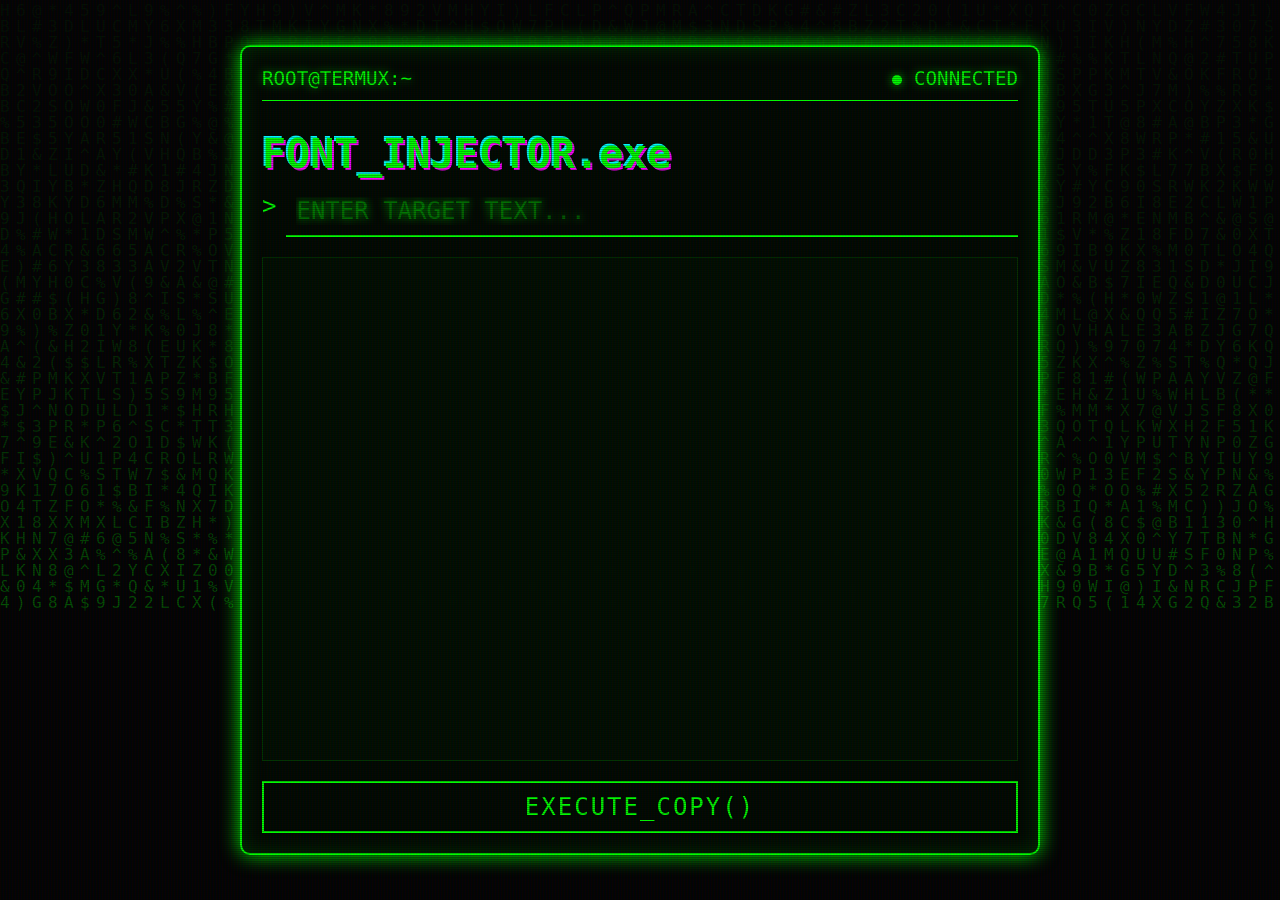
<file: termux-font-generator/index.html>
<!DOCTYPE html>
<html lang="en">
<head>
    <meta charset="UTF-8">
    <meta name="viewport" content="width=device-width, initial-scale=1.0, maximum-scale=1.0, user-scalable=no">
    <meta name="apple-mobile-web-app-capable" content="yes">
    <meta name="apple-mobile-web-app-status-bar-style" content="black-translucent">
    <title>🟢ℍ𝕒𝕔𝕜𝕖𝕣 𝕊𝕥𝕪𝕝𝕖 𝔽𝕠𝕟𝕥 𝔾𝕖𝕟𝕖𝕣𝕒𝕥𝕠𝕣 | ℂ𝕪𝕓𝕖𝕣𝕡𝕦𝕟𝕜 𝕋𝕖𝕣𝕞𝕚𝕟𝕒𝕝</title>
    
    <!-- Link to external CSS -->
    <link rel="stylesheet" href="assets/style.css">
</head>
<body>

    <!-- Background Effects -->
    <canvas id="matrix-canvas"></canvas>
    <div class="crt-overlay"></div>
    <div class="screen-flicker"></div>

    <!-- Main Terminal -->
    <div class="terminal-container">
        <div class="terminal-header">
            <span>ROOT@TERMUX:~</span>
            <div>
                <span class="status-dot"></span> CONNECTED
            </div>
        </div>

        <h1>FONT_INJECTOR.exe</h1>

        <div class="input-group">
            <span class="prompt">></span>
            <input type="text" id="userInput" placeholder="ENTER TARGET TEXT..." autocomplete="off" autocorrect="off" autocapitalize="off" spellcheck="false">
        </div>

        <div class="output-screen" id="outputText" aria-live="polite">
            <!-- Output appears here -->
        </div>

        <button class="hack-btn" id="copyBtn">EXECUTE_COPY()</button>
    </div>

    <div id="toast">SYSTEM: TEXT COPIED TO CLIPBOARD</div>

    <!-- Link to external JavaScript -->
    <script src="src/script.js"></script>
</body>
</html>
</file>
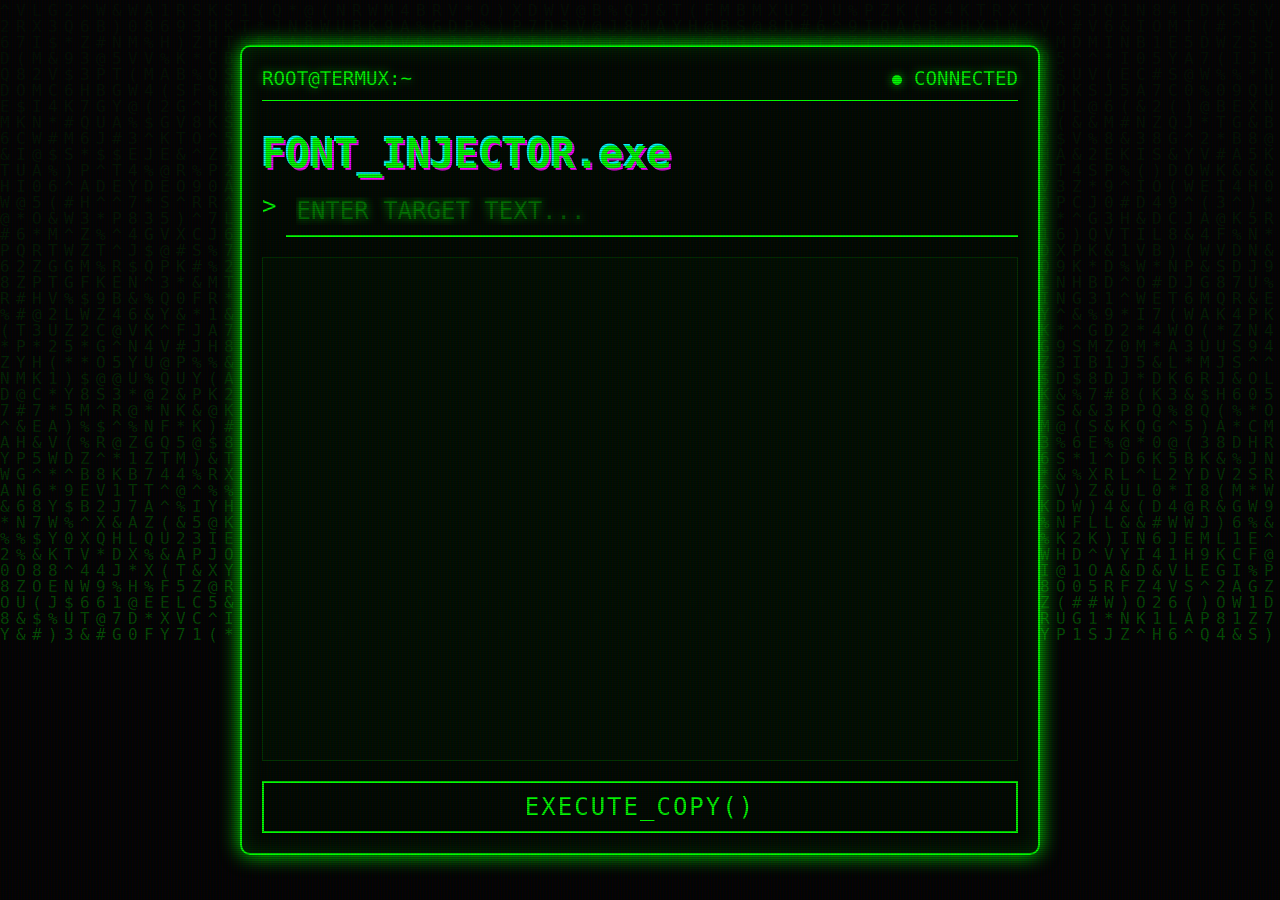
<file: font.html>
<!DOCTYPE html>
<html lang="en">
<head>
    <meta charset="UTF-8">
    <meta name="viewport" content="width=device-width, initial-scale=1.0, maximum-scale=1.0, user-scalable=no">
    <title>🟢ℍ𝕒𝕔𝕜𝕖𝕣 𝕊𝕥𝕪𝕝𝕖 𝔽𝕠𝕟𝕥 𝔾𝕖𝕟𝕖𝕣𝕒𝕥𝕠𝕣 | ℂ𝕪𝕓𝕖𝕣𝕡𝕦𝕟𝕜 𝕋𝕖𝕣𝕞𝕚𝕟𝕒𝕝</title>
    <style>
        :root {
            --terminal-green: #0f0;
            --terminal-dim: #003300;
            --bg-color: #050505;
            --glow: 0 0 10px rgba(0, 255, 0, 0.7);
        }

        * {
            box-sizing: border-box;
            -webkit-tap-highlight-color: transparent;
        }

        body {
            margin: 0;
            padding: 0;
            background-color: var(--bg-color);
            font-family: 'VT323', monospace;
            color: var(--terminal-green);
            overflow: hidden; /* Hide scrollbars for full immersion */
            height: 100vh;
            display: flex;
            justify-content: center;
            align-items: center;
        }

        /* Matrix Background Canvas */
        #matrix-canvas {
            position: fixed;
            top: 0;
            left: 0;
            width: 100%;
            height: 100%;
            z-index: 0;
            opacity: 0.3;
        }

        /* CRT Screen Overlay Effects */
        .crt-overlay {
            position: fixed;
            top: 0;
            left: 0;
            width: 100%;
            height: 100%;
            background: linear-gradient(rgba(18, 16, 16, 0) 50%, rgba(0, 0, 0, 0.25) 50%), linear-gradient(90deg, rgba(255, 0, 0, 0.06), rgba(0, 255, 0, 0.02), rgba(0, 0, 255, 0.06));
            background-size: 100% 2px, 3px 100%;
            pointer-events: none;
            z-index: 10;
        }

        .screen-flicker {
            position: fixed;
            top: 0;
            left: 0;
            width: 100%;
            height: 100%;
            background: rgba(0, 255, 0, 0.02);
            opacity: 0;
            z-index: 10;
            pointer-events: none;
            animation: flicker 0.15s infinite;
        }

        /* Main Terminal Container */
        .terminal-container {
            position: relative;
            z-index: 5;
            width: 95%;
            max-width: 800px;
            height: 90vh;
            background-color: rgba(0, 10, 0, 0.9);
            border: 2px solid var(--terminal-green);
            border-radius: 10px;
            box-shadow: 0 0 20px var(--terminal-green), inset 0 0 20px var(--terminal-dim);
            display: flex;
            flex-direction: column;
            padding: 20px;
            backdrop-filter: blur(5px);
        }

        /* Header */
        .terminal-header {
            display: flex;
            justify-content: space-between;
            border-bottom: 1px solid var(--terminal-green);
            padding-bottom: 10px;
            margin-bottom: 20px;
            font-size: 1.2rem;
            text-shadow: var(--glow);
        }

        .status-dot {
            width: 10px;
            height: 10px;
            background-color: var(--terminal-green);
            border-radius: 50%;
            display: inline-block;
            box-shadow: var(--glow);
            animation: pulse 2s infinite;
        }

        /* Title with Glitch Effect */
        h1 {
            font-size: 2.5rem;
            margin: 10px 0;
            position: relative;
            text-shadow: 2px 2px 0px #ff00ff, -2px -2px 0px #00ffff;
            animation: glitch 1s infinite alternate;
        }

        /* Input Area */
        .input-group {
            display: flex;
            gap: 10px;
            margin-bottom: 20px;
        }

        .prompt {
            font-size: 1.5rem;
            padding-top: 5px;
        }

        input {
            flex-grow: 1;
            background: transparent;
            border: none;
            border-bottom: 2px solid var(--terminal-green);
            color: var(--terminal-green);
            font-family: 'VT323', monospace;
            font-size: 1.5rem;
            padding: 10px;
            outline: none;
            text-shadow: var(--glow);
        }

        input::placeholder {
            color: rgba(0, 255, 0, 0.3);
        }

        /* Output Area */
        .output-screen {
            flex-grow: 1;
            background-color: rgba(0, 20, 0, 0.5);
            border: 1px solid var(--terminal-dim);
            padding: 15px;
            overflow-y: auto;
            font-size: 1.8rem;
            line-height: 1.4;
            color: #fff;
            text-shadow: 0 0 5px var(--terminal-green);
            position: relative;
        }

        /* Scrollbar Styling */
        .output-screen::-webkit-scrollbar {
            width: 8px;
        }
        .output-screen::-webkit-scrollbar-track {
            background: #001100;
        }
        .output-screen::-webkit-scrollbar-thumb {
            background: var(--terminal-green);
        }

        /* Button */
        .hack-btn {
            margin-top: 20px;
            background: transparent;
            border: 2px solid var(--terminal-green);
            color: var(--terminal-green);
            font-family: 'VT323', monospace;
            font-size: 1.5rem;
            padding: 10px 20px;
            cursor: pointer;
            text-transform: uppercase;
            letter-spacing: 2px;
            transition: all 0.2s;
            position: relative;
            overflow: hidden;
        }

        .hack-btn:hover {
            background: var(--terminal-green);
            color: #000;
            box-shadow: var(--glow);
        }

        .hack-btn:active {
            transform: scale(0.95);
        }

        /* Animations */
        @keyframes glitch {
            0% { transform: translate(0) }
            20% { transform: translate(-2px, 2px) }
            40% { transform: translate(-2px, -2px) }
            60% { transform: translate(2px, 2px) }
            80% { transform: translate(2px, -2px) }
            100% { transform: translate(0) }
        }

        @keyframes flicker {
            0% { opacity: 0.02; }
            5% { opacity: 0.05; }
            10% { opacity: 0.02; }
            15% { opacity: 0.06; }
            100% { opacity: 0.02; }
        }

        @keyframes pulse {
            0% { opacity: 0.5; }
            50% { opacity: 1; }
            100% { opacity: 0.5; }
        }

        /* Toast Notification */
        #toast {
            visibility: hidden;
            min-width: 250px;
            background-color: #000;
            color: var(--terminal-green);
            border: 1px solid var(--terminal-green);
            text-align: center;
            padding: 15px;
            position: fixed;
            z-index: 20;
            left: 50%;
            bottom: 30px;
            transform: translateX(-50%);
            font-size: 1.2rem;
            box-shadow: 0 0 15px var(--terminal-green);
            opacity: 0;
            transition: opacity 0.3s;
        }

        #toast.show {
            visibility: visible;
            opacity: 1;
        }

        /* Responsive adjustments */
        @media (max-width: 600px) {
            h1 { font-size: 1.8rem; }
            .terminal-container { width: 100%; height: 100vh; border: none; border-radius: 0; }
            input { font-size: 1.2rem; }
            .output-screen { font-size: 1.4rem; }
        }
    </style>
</head>
<body>

    <!-- Background Effects -->
    <canvas id="matrix-canvas"></canvas>
    <div class="crt-overlay"></div>
    <div class="screen-flicker"></div>

    <!-- Main Terminal -->
    <div class="terminal-container">
        <div class="terminal-header">
            <span>ROOT@TERMUX:~</span>
            <div>
                <span class="status-dot"></span> CONNECTED
            </div>
        </div>

        <h1>FONT_INJECTOR.exe</h1>

        <div class="input-group">
            <span class="prompt">></span>
            <input type="text" id="userInput" placeholder="ENTER TARGET TEXT..." autocomplete="off" autocorrect="off" autocapitalize="off" spellcheck="false">
        </div>

        <div class="output-screen" id="outputText" aria-live="polite">
            <!-- Output appears here -->
        </div>

        <button class="hack-btn" id="copyBtn">EXECUTE_COPY()</button>
    </div>

    <div id="toast">SYSTEM: TEXT COPIED TO CLIPBOARD</div>

    <script>
        // --- 1. Matrix Rain Animation ---
        const canvas = document.getElementById('matrix-canvas');
        const ctx = canvas.getContext('2d');

        // Set canvas size
        function resizeCanvas() {
            canvas.width = window.innerWidth;
            canvas.height = window.innerHeight;
        }
        window.addEventListener('resize', resizeCanvas);
        resizeCanvas();

        const characters = 'ABCDEFGHIJKLMNOPQRSTUVWXYZ0123456789@#$%^&*()*&^%';
        const fontSize = 16;
        const columns = canvas.width / fontSize;
        const drops = [];

        // Initialize drops
        for (let i = 0; i < columns; i++) {
            drops[i] = 1;
        }

        function drawMatrix() {
            // Semi-transparent black to create trail effect
            ctx.fillStyle = 'rgba(0, 0, 0, 0.05)';
            ctx.fillRect(0, 0, canvas.width, canvas.height);

            ctx.fillStyle = '#0f0'; // Green text
            ctx.font = fontSize + 'px monospace';

            for (let i = 0; i < drops.length; i++) {
                const text = characters.charAt(Math.floor(Math.random() * characters.length));
                ctx.fillText(text, i * fontSize, drops[i] * fontSize);

                if (drops[i] * fontSize > canvas.height && Math.random() > 0.975) {
                    drops[i] = 0;
                }
                drops[i]++;
            }
        }
        setInterval(drawMatrix, 33);

        // --- 2. Font Transformation & Typing Effect ---
        const charMap = {
            'a': '𝕒', 'b': '𝕓', 'c': '𝕔', 'd': '𝕕', 'e': '𝕖', 'f': '𝕗', 'g': '𝕘', 'h': '𝕙', 'i': '𝕚', 'j': '𝕛', 'k': '𝕜', 'l': '𝕝', 'm': '𝕞', 'n': '𝕟', 'o': '𝕠', 'p': '𝕡', 'q': '𝕢', 'r': '𝕣', 's': '𝕤', 't': '𝕥', 'u': '𝕦', 'v': '𝕧', 'w': '𝕨', 'x': '𝕩', 'y': '𝕪', 'z': '𝕫',
            'A': '𝔸', 'B': '𝔹', 'C': 'ℂ', 'D': '𝔻', 'E': '𝔼', 'F': '𝔽', 'G': '𝔾', 'H': 'ℍ', 'I': '𝕀', 'J': '𝕁', 'K': '𝕂', 'L': '𝕃', 'M': '𝕄', 'N': 'ℕ', 'O': '𝕆', 'P': 'ℙ', 'Q': 'ℚ', 'R': 'ℝ', 'S': '𝕊', 'T': '𝕋', 'U': '𝕌', 'V': '𝕍', 'W': '𝕎', 'X': '𝕏', 'Y': '𝕐', 'Z': 'ℤ',
            '0': '𝟘', '1': '𝟙', '2': '𝟚', '3': '𝟛', '4': '𝟜', '5': '𝟝', '6': '𝟞', '7': '𝟟', '8': '𝟠', '9': '𝟡',
            ' ': ' ', '!': '!', '@': '@', '#': '#', '$': '$', '%': '%', '^': '^', '&': '&', '*': '*', '(': '(', ')': ')', '-': '-', '_': '_', '+': '+', '=': '=', '/': '/', '\\': '\\', '.': '.', ',': ',', ';': ';', ':': ':', '?': '?', "'": "'", '"': '"', '€': '€', '£': '£', '¥': '¥'
        };

        const inputEl = document.getElementById('userInput');
        const outputEl = document.getElementById('outputText');
        const copyBtn = document.getElementById('copyBtn');
        const toast = document.getElementById('toast');

        let currentTransformedText = '';
        let typingInterval;

        function transformText() {
            const rawText = inputEl.value;
            let result = '';
            
            for (let i = 0; i < rawText.length; i++) {
                const char = rawText[i];
                result += charMap[char] || char;
            }
            
            currentTransformedText = result;
            typeOutText(result);
        }

        function typeOutText(text) {
            // Clear previous typing
            clearInterval(typingInterval);
            outputEl.textContent = '';
            
            let i = 0;
            const speed = 20; // Typing speed in ms

            typingInterval = setInterval(() => {
                if (i < text.length) {
                    outputEl.textContent += text.charAt(i);
                    i++;
                } else {
                    clearInterval(typingInterval);
                }
            }, speed);
        }

        // --- 3. Copy Functionality ---
        async function copyText() {
            if (!currentTransformedText) {
                showToast("SYSTEM ERROR: NO DATA TO COPY");
                return;
            }

            try {
                if (navigator.clipboard && window.isSecureContext) {
                    await navigator.clipboard.writeText(currentTransformedText);
                    showToast("SUCCESS: DATA COPIED");
                } else {
                    fallbackCopy(currentTransformedText);
                }
            } catch (err) {
                fallbackCopy(currentTransformedText);
            }
        }

        function fallbackCopy(text) {
            const textarea = document.createElement('textarea');
            textarea.value = text;
            textarea.style.position = 'fixed';
            textarea.style.left = '-9999px';
            document.body.appendChild(textarea);
            textarea.select();
            try {
                document.execCommand('copy');
                showToast("SUCCESS: DATA COPIED");
            } catch (err) {
                showToast("ERROR: COPY FAILED");
            }
            document.body.removeChild(textarea);
        }

        function showToast(message) {
            toast.textContent = message;
            toast.className = "show";
            setTimeout(() => { toast.className = toast.className.replace("show", ""); }, 3000);
        }

        // Events
        inputEl.addEventListener('input', transformText);
        copyBtn.addEventListener('click', copyText);
        
        // Enter key support
        inputEl.addEventListener('keypress', (e) => {
            if (e.key === 'Enter') {
                copyText();
            }
        });
    </script>
</body>
</html>
</file>
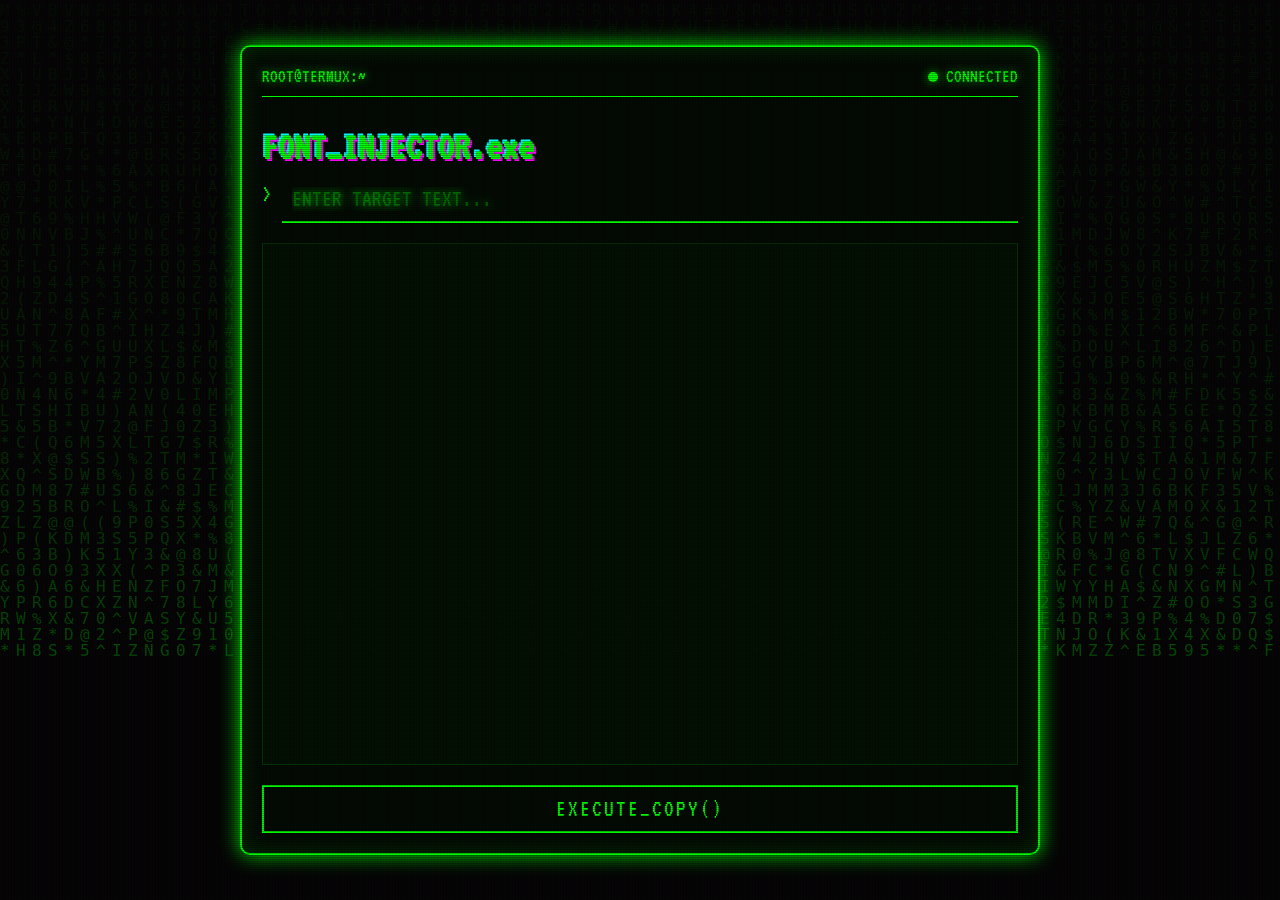
<file: Hacker Style Font🆒🧑‍💻🌿.html>
<!DOCTYPE html>
<html lang="en">
<head>
    <meta charset="UTF-8">
    <meta name="viewport" content="width=device-width, initial-scale=1.0, maximum-scale=1.0, user-scalable=no">
    <title>Cyberpunk Terminal Generator</title>
    <style>
        @import url('https://fonts.googleapis.com/css2?family=VT323&display=swap');

        :root {
            --terminal-green: #0f0;
            --terminal-dim: #003300;
            --bg-color: #050505;
            --glow: 0 0 10px rgba(0, 255, 0, 0.7);
        }

        * {
            box-sizing: border-box;
            -webkit-tap-highlight-color: transparent;
        }

        body {
            margin: 0;
            padding: 0;
            background-color: var(--bg-color);
            font-family: 'VT323', monospace;
            color: var(--terminal-green);
            overflow: hidden; /* Hide scrollbars for full immersion */
            height: 100vh;
            display: flex;
            justify-content: center;
            align-items: center;
        }

        /* Matrix Background Canvas */
        #matrix-canvas {
            position: fixed;
            top: 0;
            left: 0;
            width: 100%;
            height: 100%;
            z-index: 0;
            opacity: 0.3;
        }

        /* CRT Screen Overlay Effects */
        .crt-overlay {
            position: fixed;
            top: 0;
            left: 0;
            width: 100%;
            height: 100%;
            background: linear-gradient(rgba(18, 16, 16, 0) 50%, rgba(0, 0, 0, 0.25) 50%), linear-gradient(90deg, rgba(255, 0, 0, 0.06), rgba(0, 255, 0, 0.02), rgba(0, 0, 255, 0.06));
            background-size: 100% 2px, 3px 100%;
            pointer-events: none;
            z-index: 10;
        }

        .screen-flicker {
            position: fixed;
            top: 0;
            left: 0;
            width: 100%;
            height: 100%;
            background: rgba(0, 255, 0, 0.02);
            opacity: 0;
            z-index: 10;
            pointer-events: none;
            animation: flicker 0.15s infinite;
        }

        /* Main Terminal Container */
        .terminal-container {
            position: relative;
            z-index: 5;
            width: 95%;
            max-width: 800px;
            height: 90vh;
            background-color: rgba(0, 10, 0, 0.9);
            border: 2px solid var(--terminal-green);
            border-radius: 10px;
            box-shadow: 0 0 20px var(--terminal-green), inset 0 0 20px var(--terminal-dim);
            display: flex;
            flex-direction: column;
            padding: 20px;
            backdrop-filter: blur(5px);
        }

        /* Header */
        .terminal-header {
            display: flex;
            justify-content: space-between;
            border-bottom: 1px solid var(--terminal-green);
            padding-bottom: 10px;
            margin-bottom: 20px;
            font-size: 1.2rem;
            text-shadow: var(--glow);
        }

        .status-dot {
            width: 10px;
            height: 10px;
            background-color: var(--terminal-green);
            border-radius: 50%;
            display: inline-block;
            box-shadow: var(--glow);
            animation: pulse 2s infinite;
        }

        /* Title with Glitch Effect */
        h1 {
            font-size: 2.5rem;
            margin: 10px 0;
            position: relative;
            text-shadow: 2px 2px 0px #ff00ff, -2px -2px 0px #00ffff;
            animation: glitch 1s infinite alternate;
        }

        /* Input Area */
        .input-group {
            display: flex;
            gap: 10px;
            margin-bottom: 20px;
        }

        .prompt {
            font-size: 1.5rem;
            padding-top: 5px;
        }

        input {
            flex-grow: 1;
            background: transparent;
            border: none;
            border-bottom: 2px solid var(--terminal-green);
            color: var(--terminal-green);
            font-family: 'VT323', monospace;
            font-size: 1.5rem;
            padding: 10px;
            outline: none;
            text-shadow: var(--glow);
        }

        input::placeholder {
            color: rgba(0, 255, 0, 0.3);
        }

        /* Output Area */
        .output-screen {
            flex-grow: 1;
            background-color: rgba(0, 20, 0, 0.5);
            border: 1px solid var(--terminal-dim);
            padding: 15px;
            overflow-y: auto;
            font-size: 1.8rem;
            line-height: 1.4;
            color: #fff;
            text-shadow: 0 0 5px var(--terminal-green);
            position: relative;
        }

        /* Scrollbar Styling */
        .output-screen::-webkit-scrollbar {
            width: 8px;
        }
        .output-screen::-webkit-scrollbar-track {
            background: #001100;
        }
        .output-screen::-webkit-scrollbar-thumb {
            background: var(--terminal-green);
        }

        /* Button */
        .hack-btn {
            margin-top: 20px;
            background: transparent;
            border: 2px solid var(--terminal-green);
            color: var(--terminal-green);
            font-family: 'VT323', monospace;
            font-size: 1.5rem;
            padding: 10px 20px;
            cursor: pointer;
            text-transform: uppercase;
            letter-spacing: 2px;
            transition: all 0.2s;
            position: relative;
            overflow: hidden;
        }

        .hack-btn:hover {
            background: var(--terminal-green);
            color: #000;
            box-shadow: var(--glow);
        }

        .hack-btn:active {
            transform: scale(0.95);
        }

        /* Animations */
        @keyframes glitch {
            0% { transform: translate(0) }
            20% { transform: translate(-2px, 2px) }
            40% { transform: translate(-2px, -2px) }
            60% { transform: translate(2px, 2px) }
            80% { transform: translate(2px, -2px) }
            100% { transform: translate(0) }
        }

        @keyframes flicker {
            0% { opacity: 0.02; }
            5% { opacity: 0.05; }
            10% { opacity: 0.02; }
            15% { opacity: 0.06; }
            100% { opacity: 0.02; }
        }

        @keyframes pulse {
            0% { opacity: 0.5; }
            50% { opacity: 1; }
            100% { opacity: 0.5; }
        }

        /* Toast Notification */
        #toast {
            visibility: hidden;
            min-width: 250px;
            background-color: #000;
            color: var(--terminal-green);
            border: 1px solid var(--terminal-green);
            text-align: center;
            padding: 15px;
            position: fixed;
            z-index: 20;
            left: 50%;
            bottom: 30px;
            transform: translateX(-50%);
            font-size: 1.2rem;
            box-shadow: 0 0 15px var(--terminal-green);
            opacity: 0;
            transition: opacity 0.3s;
        }

        #toast.show {
            visibility: visible;
            opacity: 1;
        }

        /* Responsive adjustments */
        @media (max-width: 600px) {
            h1 { font-size: 1.8rem; }
            .terminal-container { width: 100%; height: 100vh; border: none; border-radius: 0; }
            input { font-size: 1.2rem; }
            .output-screen { font-size: 1.4rem; }
        }
    </style>
</head>
<body>

    <!-- Background Effects -->
    <canvas id="matrix-canvas"></canvas>
    <div class="crt-overlay"></div>
    <div class="screen-flicker"></div>

    <!-- Main Terminal -->
    <div class="terminal-container">
        <div class="terminal-header">
            <span>ROOT@TERMUX:~</span>
            <div>
                <span class="status-dot"></span> CONNECTED
            </div>
        </div>

        <h1>FONT_INJECTOR.exe</h1>

        <div class="input-group">
            <span class="prompt">></span>
            <input type="text" id="userInput" placeholder="ENTER TARGET TEXT..." autocomplete="off" autocorrect="off" autocapitalize="off" spellcheck="false">
        </div>

        <div class="output-screen" id="outputText" aria-live="polite">
            <!-- Output appears here -->
        </div>

        <button class="hack-btn" id="copyBtn">EXECUTE_COPY()</button>
    </div>

    <div id="toast">SYSTEM: TEXT COPIED TO CLIPBOARD</div>

    <script>
        // --- 1. Matrix Rain Animation ---
        const canvas = document.getElementById('matrix-canvas');
        const ctx = canvas.getContext('2d');

        // Set canvas size
        function resizeCanvas() {
            canvas.width = window.innerWidth;
            canvas.height = window.innerHeight;
        }
        window.addEventListener('resize', resizeCanvas);
        resizeCanvas();

        const characters = 'ABCDEFGHIJKLMNOPQRSTUVWXYZ0123456789@#$%^&*()*&^%';
        const fontSize = 16;
        const columns = canvas.width / fontSize;
        const drops = [];

        // Initialize drops
        for (let i = 0; i < columns; i++) {
            drops[i] = 1;
        }

        function drawMatrix() {
            // Semi-transparent black to create trail effect
            ctx.fillStyle = 'rgba(0, 0, 0, 0.05)';
            ctx.fillRect(0, 0, canvas.width, canvas.height);

            ctx.fillStyle = '#0f0'; // Green text
            ctx.font = fontSize + 'px monospace';

            for (let i = 0; i < drops.length; i++) {
                const text = characters.charAt(Math.floor(Math.random() * characters.length));
                ctx.fillText(text, i * fontSize, drops[i] * fontSize);

                if (drops[i] * fontSize > canvas.height && Math.random() > 0.975) {
                    drops[i] = 0;
                }
                drops[i]++;
            }
        }
        setInterval(drawMatrix, 33);

        // --- 2. Font Transformation & Typing Effect ---
        const charMap = {
            'a': '𝕒', 'b': '𝕓', 'c': '𝕔', 'd': '𝕕', 'e': '𝕖', 'f': '𝕗', 'g': '𝕘', 'h': '𝕙', 'i': '𝕚', 'j': '𝕛', 'k': '𝕜', 'l': '𝕝', 'm': '𝕞', 'n': '𝕟', 'o': '𝕠', 'p': '𝕡', 'q': '𝕢', 'r': '𝕣', 's': '𝕤', 't': '𝕥', 'u': '𝕦', 'v': '𝕧', 'w': '𝕨', 'x': '𝕩', 'y': '𝕪', 'z': '𝕫',
            'A': '𝔸', 'B': '𝔹', 'C': 'ℂ', 'D': '𝔻', 'E': '𝔼', 'F': '𝔽', 'G': '𝔾', 'H': 'ℍ', 'I': '𝕀', 'J': '𝕁', 'K': '𝕂', 'L': '𝕃', 'M': '𝕄', 'N': 'ℕ', 'O': '𝕆', 'P': 'ℙ', 'Q': 'ℚ', 'R': 'ℝ', 'S': '𝕊', 'T': '𝕋', 'U': '𝕌', 'V': '𝕍', 'W': '𝕎', 'X': '𝕏', 'Y': '𝕐', 'Z': 'ℤ',
            '0': '𝟘', '1': '𝟙', '2': '𝟚', '3': '𝟛', '4': '𝟜', '5': '𝟝', '6': '𝟞', '7': '𝟟', '8': '𝟠', '9': '𝟡',
            ' ': ' ', '!': '!', '@': '@', '#': '#', '$': '$', '%': '%', '^': '^', '&': '&', '*': '*', '(': '(', ')': ')', '-': '-', '_': '_', '+': '+', '=': '=', '/': '/', '\\': '\\', '.': '.', ',': ',', ';': ';', ':': ':', '?': '?', "'": "'", '"': '"', '€': '€', '£': '£', '¥': '¥'
        };

        const inputEl = document.getElementById('userInput');
        const outputEl = document.getElementById('outputText');
        const copyBtn = document.getElementById('copyBtn');
        const toast = document.getElementById('toast');

        let currentTransformedText = '';
        let typingInterval;

        function transformText() {
            const rawText = inputEl.value;
            let result = '';
            
            for (let i = 0; i < rawText.length; i++) {
                const char = rawText[i];
                result += charMap[char] || char;
            }
            
            currentTransformedText = result;
            typeOutText(result);
        }

        function typeOutText(text) {
            // Clear previous typing
            clearInterval(typingInterval);
            outputEl.textContent = '';
            
            let i = 0;
            const speed = 20; // Typing speed in ms

            typingInterval = setInterval(() => {
                if (i < text.length) {
                    outputEl.textContent += text.charAt(i);
                    i++;
                } else {
                    clearInterval(typingInterval);
                }
            }, speed);
        }

        // --- 3. Copy Functionality ---
        async function copyText() {
            if (!currentTransformedText) {
                showToast("SYSTEM ERROR: NO DATA TO COPY");
                return;
            }

            try {
                if (navigator.clipboard && window.isSecureContext) {
                    await navigator.clipboard.writeText(currentTransformedText);
                    showToast("SUCCESS: DATA COPIED");
                } else {
                    fallbackCopy(currentTransformedText);
                }
            } catch (err) {
                fallbackCopy(currentTransformedText);
            }
        }

        function fallbackCopy(text) {
            const textarea = document.createElement('textarea');
            textarea.value = text;
            textarea.style.position = 'fixed';
            textarea.style.left = '-9999px';
            document.body.appendChild(textarea);
            textarea.select();
            try {
                document.execCommand('copy');
                showToast("SUCCESS: DATA COPIED");
            } catch (err) {
                showToast("ERROR: COPY FAILED");
            }
            document.body.removeChild(textarea);
        }

        function showToast(message) {
            toast.textContent = message;
            toast.className = "show";
            setTimeout(() => { toast.className = toast.className.replace("show", ""); }, 3000);
        }

        // Events
        inputEl.addEventListener('input', transformText);
        copyBtn.addEventListener('click', copyText);
        
        // Enter key support
        inputEl.addEventListener('keypress', (e) => {
            if (e.key === 'Enter') {
                copyText();
            }
        });
    </script>
</body>
</html>
</file>
<file: termux-font-generator/assets/style.css>
:root {
    --terminal-green: #0f0;
    --terminal-dim: #003300;
    --bg-color: #050505;
    --glow: 0 0 10px rgba(0, 255, 0, 0.7);
}

* {
    box-sizing: border-box;
    -webkit-tap-highlight-color: transparent;
}

body {
    margin: 0;
    padding: 0;
    background-color: var(--bg-color);
    font-family: 'VT323', monospace;
    color: var(--terminal-green);
    overflow: hidden;
    height: 100vh;
    display: flex;
    justify-content: center;
    align-items: center;
}

/* Matrix Background Canvas */
#matrix-canvas {
    position: fixed;
    top: 0;
    left: 0;
    width: 100%;
    height: 100%;
    z-index: 0;
    opacity: 0.3;
}

/* CRT Screen Overlay Effects */
.crt-overlay {
    position: fixed;
    top: 0;
    left: 0;
    width: 100%;
    height: 100%;
    background: linear-gradient(rgba(18, 16, 16, 0) 50%, rgba(0, 0, 0, 0.25) 50%), linear-gradient(90deg, rgba(255, 0, 0, 0.06), rgba(0, 255, 0, 0.02), rgba(0, 0, 255, 0.06));
    background-size: 100% 2px, 3px 100%;
    pointer-events: none;
    z-index: 10;
}

.screen-flicker {
    position: fixed;
    top: 0;
    left: 0;
    width: 100%;
    height: 100%;
    background: rgba(0, 255, 0, 0.02);
    opacity: 0;
    z-index: 10;
    pointer-events: none;
    animation: flicker 0.15s infinite;
}

/* Main Terminal Container */
.terminal-container {
    position: relative;
    z-index: 5;
    width: 95%;
    max-width: 800px;
    height: 90vh;
    background-color: rgba(0, 10, 0, 0.9);
    border: 2px solid var(--terminal-green);
    border-radius: 10px;
    box-shadow: 0 0 20px var(--terminal-green), inset 0 0 20px var(--terminal-dim);
    display: flex;
    flex-direction: column;
    padding: 20px;
    backdrop-filter: blur(5px);
}

/* Header */
.terminal-header {
    display: flex;
    justify-content: space-between;
    border-bottom: 1px solid var(--terminal-green);
    padding-bottom: 10px;
    margin-bottom: 20px;
    font-size: 1.2rem;
    text-shadow: var(--glow);
}

.status-dot {
    width: 10px;
    height: 10px;
    background-color: var(--terminal-green);
    border-radius: 50%;
    display: inline-block;
    box-shadow: var(--glow);
    animation: pulse 2s infinite;
}

/* Title with Glitch Effect */
h1 {
    font-size: 2.5rem;
    margin: 10px 0;
    position: relative;
    text-shadow: 2px 2px 0px #ff00ff, -2px -2px 0px #00ffff;
    animation: glitch 1s infinite alternate;
}

/* Input Area */
.input-group {
    display: flex;
    gap: 10px;
    margin-bottom: 20px;
}

.prompt {
    font-size: 1.5rem;
    padding-top: 5px;
}

input {
    flex-grow: 1;
    background: transparent;
    border: none;
    border-bottom: 2px solid var(--terminal-green);
    color: var(--terminal-green);
    font-family: 'VT323', monospace;
    font-size: 1.5rem;
    padding: 10px;
    outline: none;
    text-shadow: var(--glow);
}

input::placeholder {
    color: rgba(0, 255, 0, 0.3);
}

/* Output Area */
.output-screen {
    flex-grow: 1;
    background-color: rgba(0, 20, 0, 0.5);
    border: 1px solid var(--terminal-dim);
    padding: 15px;
    overflow-y: auto;
    font-size: 1.8rem;
    line-height: 1.4;
    color: #fff;
    text-shadow: 0 0 5px var(--terminal-green);
    position: relative;
}

/* Scrollbar Styling */
.output-screen::-webkit-scrollbar {
    width: 8px;
}
.output-screen::-webkit-scrollbar-track {
    background: #001100;
}
.output-screen::-webkit-scrollbar-thumb {
    background: var(--terminal-green);
}

/* Button */
.hack-btn {
    margin-top: 20px;
    background: transparent;
    border: 2px solid var(--terminal-green);
    color: var(--terminal-green);
    font-family: 'VT323', monospace;
    font-size: 1.5rem;
    padding: 10px 20px;
    cursor: pointer;
    text-transform: uppercase;
    letter-spacing: 2px;
    transition: all 0.2s;
    position: relative;
    overflow: hidden;
}

.hack-btn:hover {
    background: var(--terminal-green);
    color: #000;
    box-shadow: var(--glow);
}

.hack-btn:active {
    transform: scale(0.95);
}

/* Animations */
@keyframes glitch {
    0% { transform: translate(0) }
    20% { transform: translate(-2px, 2px) }
    40% { transform: translate(-2px, -2px) }
    60% { transform: translate(2px, 2px) }
    80% { transform: translate(2px, -2px) }
    100% { transform: translate(0) }
}

@keyframes flicker {
    0% { opacity: 0.02; }
    5% { opacity: 0.05; }
    10% { opacity: 0.02; }
    15% { opacity: 0.06; }
    100% { opacity: 0.02; }
}

@keyframes pulse {
    0% { opacity: 0.5; }
    50% { opacity: 1; }
    100% { opacity: 0.5; }
}

/* Toast Notification */
#toast {
    visibility: hidden;
    min-width: 250px;
    background-color: #000;
    color: var(--terminal-green);
    border: 1px solid var(--terminal-green);
    text-align: center;
    padding: 15px;
    position: fixed;
    z-index: 20;
    left: 50%;
    bottom: 30px;
    transform: translateX(-50%);
    font-size: 1.2rem;
    box-shadow: 0 0 15px var(--terminal-green);
    opacity: 0;
    transition: opacity 0.3s;
}

#toast.show {
    visibility: visible;
    opacity: 1;
}

/* Responsive adjustments */
@media (max-width: 600px) {
    h1 { font-size: 1.8rem; }
    .terminal-container { width: 100%; height: 100vh; border: none; border-radius: 0; }
    input { font-size: 1.2rem; }
    .output-screen { font-size: 1.4rem; }
}
</file>
